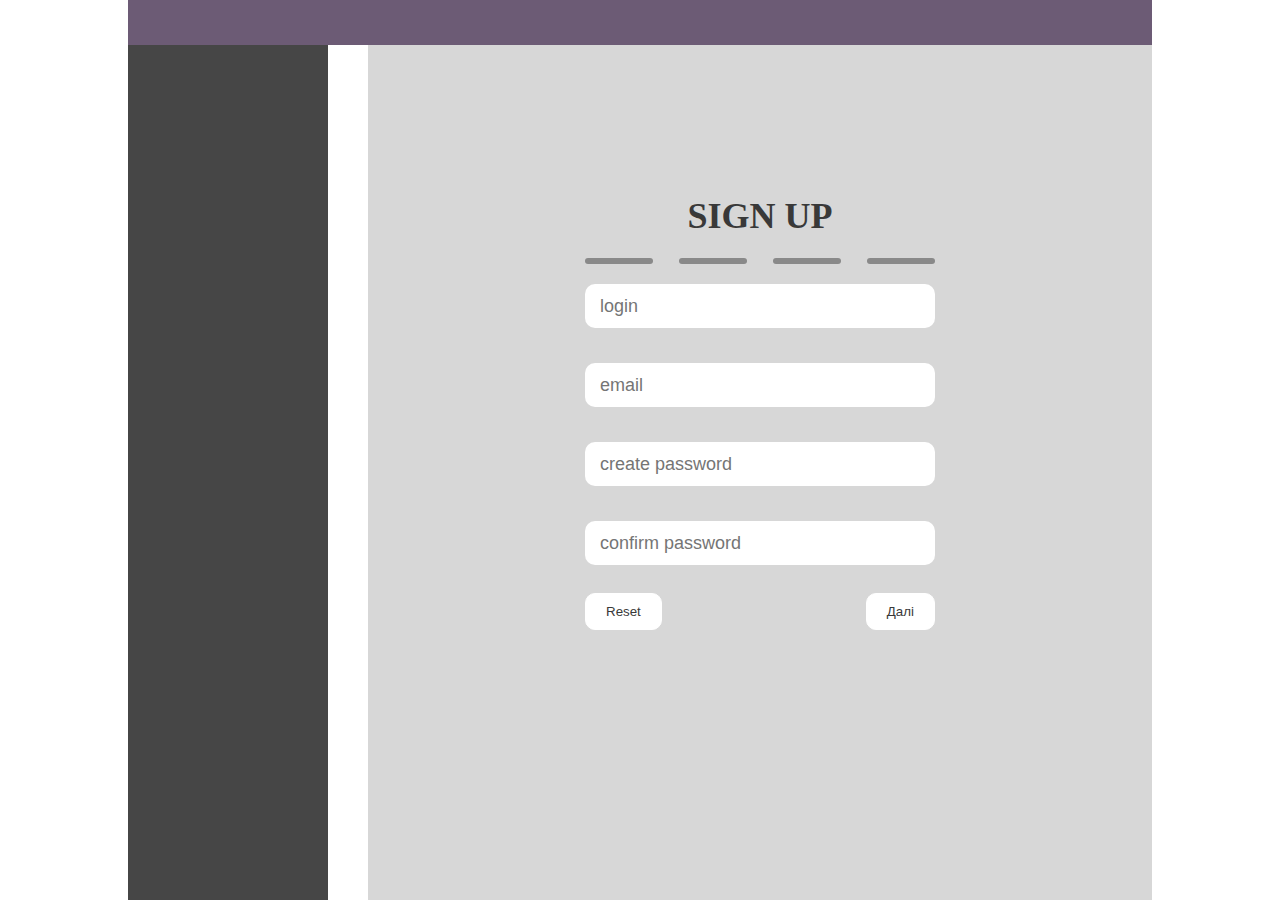
<file: index.html>
<!DOCTYPE html>
<html lang="en">
<head>
    <meta charset="UTF-8">
    <title>Test task</title>
    <link rel="stylesheet" href="css/clean.css">
    <link rel="stylesheet" href="css/style.css">
    <script src="https://ajax.googleapis.com/ajax/libs/jquery/3.5.1/jquery.min.js"></script>
    <script src="js/script.js"></script>
</head>
<body>
    <div class="container">
       <header class="header">
           <nav class="nav">

           </nav>
       </header>
        <div class="wrapper">
            <aside class="aside">

            </aside>
            <main class="main">
                <div class="form__container">
                    <h1 class="heading">sign up</h1>
                    <div class="progress__bar">
                        <div id="bar-one" class="bar"></div>
                        <div id="bar-two" class="bar"></div>
                        <div id="bar-three" class="bar"></div>
                        <div id="bar-four" class="bar"></div>
                    </div>
                        <form action="/" method="post"
                           onsubmit="">
                            <input id="login" class="input" required="" type="text" placeholder="login">
                            <input id="email" class="input" required="" type="email" placeholder="email">
                            <input id="password" class="input" required="" type="password" placeholder="create password">
                            <input id="confirm-password" class="input" required="" type="password" placeholder="confirm password">
                            <div class="button_container">
                                <button id="submit" class="submit" type="submit" name="button">Далі</button>
                                <input id="reset" class="submit" type="reset">
                            </div>
                        </form>
                </div>
            </main>
        </div>
    </div>
</body>
</html>
</file>
<file: css/clean.css>
*,
*::before,
*::after {
    box-sizing: border-box;
    border: 0;
}
ul[class],
ol[class] {
  padding: 0;
}
body,
h1,
h2,
h3,
h4,
p,
ul[class],
ol[class],
li,
figure,
figcaption,
blockquote,
dl,
dd {
  margin: 0;
}
</file>
<file: css/style.css>
body{
    font-family: Arial, "Helvetica Neue", Helvetica, sans-serif;
    text-transform: uppercase;
}
.container {
    min-width: 1024px;
    max-width: 1024px;
    height: 100vh;
    margin: 0 auto;
}
/* Header */
.header{
    position: sticky;
    top: 0;
    background-color: #6c5b75;
    width: 100%;
    height: 5vh;
}
/* Flex-wrapper */
.wrapper {
    width: 100%;
    height: 95vh;
    display: -webkit-flex;
    display: -moz-flex;
    display: -ms-flex;
    display: -o-flex;
    display: flex;
    justify-content: space-between;
}
.aside {
    background-color: #464646;
    width: 200px;
    height: 100%;
}
.main {
    background-color: #d7d7d7;
    width: 784px;
    height: 100%;
}
.form__container {
    width: 350px;
    margin: 150px auto;
}
.heading {
    font-family: "Arial Black";
    color: #393939;
    text-align: center;
    font-size: 36px;
    line-height: 1.2;
    font-weight: 700;
}
.progress__bar {
    display: -webkit-flex;
    display: -moz-flex;
    display: -ms-flex;
    display: -o-flex;
    display: flex;
    justify-content: space-between;
    padding: 20px 0 20px 0;
}
.bar {
    width: 68px;
    height: 6px;
    border-radius: 5px;
    background-color: #898989;
    transition: 0.3s linear;
}

form{
    display: -webkit-flex;
    display: -moz-flex;
    display: -ms-flex;
    display: -o-flex;
    display: flex;
    flex-direction: column;
}
.input {
    font-size: 18px;
    width: 100%;
    border-radius: 10px;
    height: 44px;
    padding: 15px;
    margin: 0 0 35px 0;
}
.input:focus, .submit:focus{
    outline: 0;
    border: 1px solid #000;
    box-shadow: 0 0 3px #000;
}
.button_container {
    display: -webkit-flex;
    display: -moz-flex;
    display: -ms-flex;
    display: -o-flex;
    display: flex;
    justify-content: space-between;
    flex-direction: row-reverse;
    height: 30px;
}
.submit {
    padding: 10px 20px;
    border-radius: 10px;
    background-color: #fff;
    color: #393939;
    align-self: flex-end;
    border: 1px solid #fff;
}
.active{
    background-color: #82ca9c;
}
</file>
